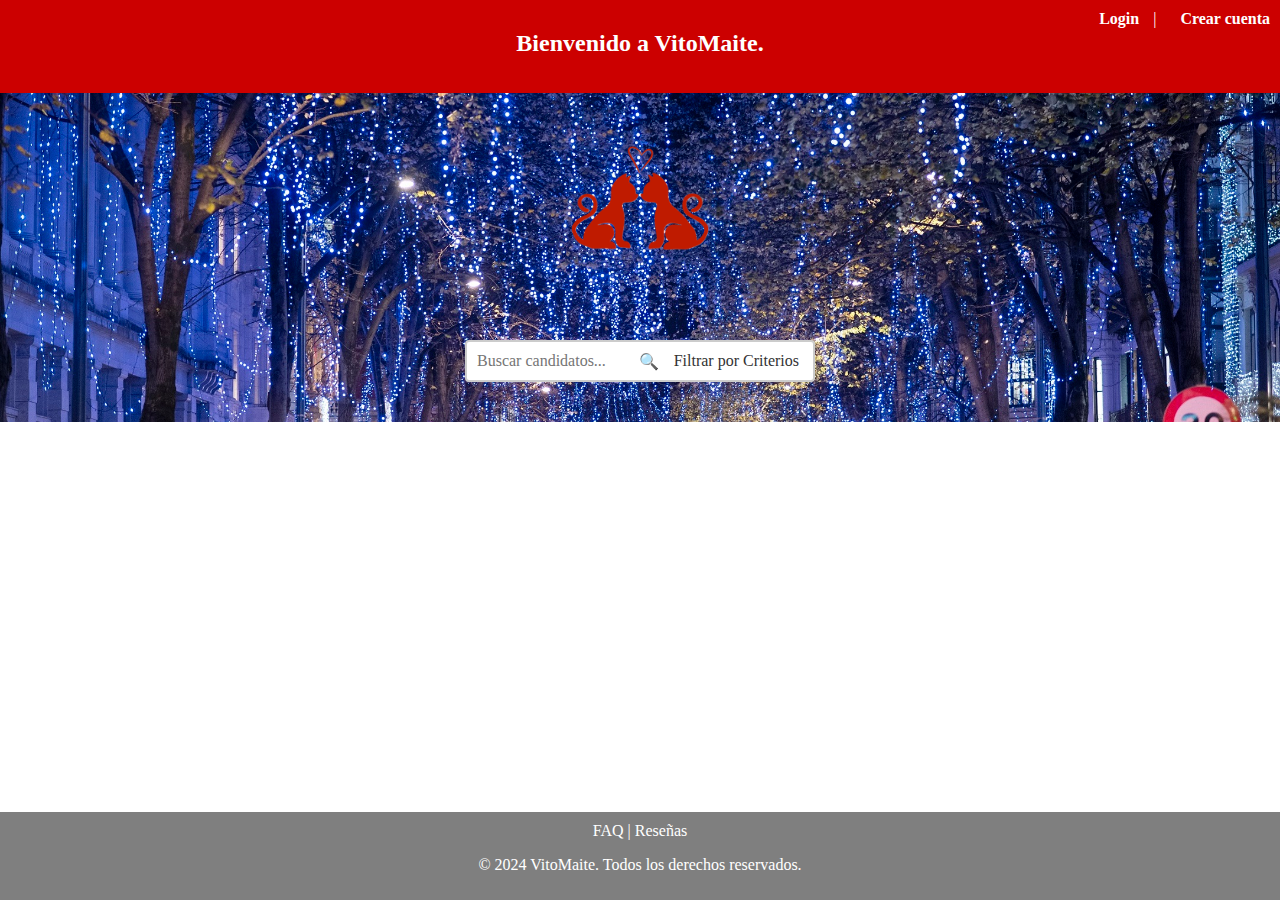
<file: index.html>
<!DOCTYPE html>
<html lang="es">
    <head>
        <meta charset="UTF-8">
        <meta name="viewport" content="width=device-width, initial-scale=1.0">
        <title>VitoMaite - No Registrado</title>
        <link rel="stylesheet" type="text/css" href="css/estilos.css">
        <script src="js/index.js"></script>
        <link rel="icon" type="image/ico" href="img/logo.png"/>
    </head>
    <body>
        <header>
            <h1 class="welcome-header">Bienvenido a VitoMaite.</h1>
            <div class="top-right">
                <a href="#" id="loginBtn">Login</a>
                <span class="divider">|</span>
                <a href="registro.html">Crear cuenta</a>
            </div>
        </header>

        <main>
            <div class="center-content">
                <div class="map-container">
                    <img src="img/map.jpg" alt="Mapa" class="map-image">
                </div>


                
                <img src="img/logo.png" alt="Logo de VitoMaite" class="logo-image">

                <section>
                    <h2>Buscar Candidatos</h2>
                    <form id="searchForm" action="#" method="GET" class="search-container">
                        <div class="search-box">
                            <input type="text" id="searchQuery" name="query" placeholder="Buscar candidatos...">
                            <button type="button" class="search-button" id="searchButton">🔍</button>
                            <button type="button" class="dropdown-button" id="dropdownButton">Filtrar por Criterios</button>
                        </div>
                        <div id="dropdown-content" class="dropdown-content">
                            <div class="slider-container">
                                <p>Fije la edad mínima deseada:</p>
                                <input type="range" id="ageMin" name="ageMin" min="18" max="100" value="18" oninput="updateAgeMin(this.value)">
                                <p>Edad mínima: <span id="min-age-label">18</span></p>
                            </div>
                            <div class="slider-container">
                                <p>Fije la edad máxima deseada:</p>
                                <input type="range" id="ageMax" name="ageMax" min="18" max="100" value="35" oninput="updateAgeMax(this.value)">
                                <p>Edad máxima: <span id="max-age-label">35</span></p>
                            </div>
                            <label for="gender">Género:</label>
                            <div class="gender-options">
                                <label><input type="checkbox" id="hombre" name="gender" value="hombre"> Hombre</label>
                                <label><input type="checkbox" id="mujer" name="gender" value="mujer"> Mujer</label>
                                <label><input type="checkbox" id="otro" name="gender" value="otro"> Otro</label>
                            </div>
                            <label for="ciudad">Ciudad:</label>
                            <div class="city-options">
                                <label><input type="checkbox" id="bilbao" name="ciudad" value="Bilbao"> Bilbao</label>
                                <label><input type="checkbox" id="donostia" name="ciudad" value="Donostia/San Sebastián"> Donostia/San Sebastián</label>
                                <label><input type="checkbox" id="vitoria" name="ciudad" value="Vitoria-Gasteiz"> Vitoria-Gasteiz</label>
                            </div>

                        </div>
                    </form>
                </section>


                <div class="image-gallery"> 

                </div>


        </main>
        <footer>
            <div class="footer-links">
                <span>FAQ</span> | <span>Reseñas</span>
            </div>
            <p>&copy; 2024 VitoMaite. Todos los derechos reservados.</p>
        </footer>



        
        <div id="loginModal">
            <div class="modal-content">
                <span id="closeLoginModalBtn" style="cursor:pointer; float:right;">&times;</span>
                <h1>Iniciar Sesión</h1>
                <form id="loginForm">
                    <label for="username">Email:</label>
                    <input type="text" id="username" name="username" required>

                    <label for="password">Contraseña:</label>
                    <input type="password" id="password" name="password" required>

                    <button type="button" id="loginButton">Aceptar</button>
                    <p>¿No tienes cuenta? <a href="registro.html">Cree tu cuenta aquí.</a></p>
                </form>
            </div>
        </div>


    </body>

</html>
</file>
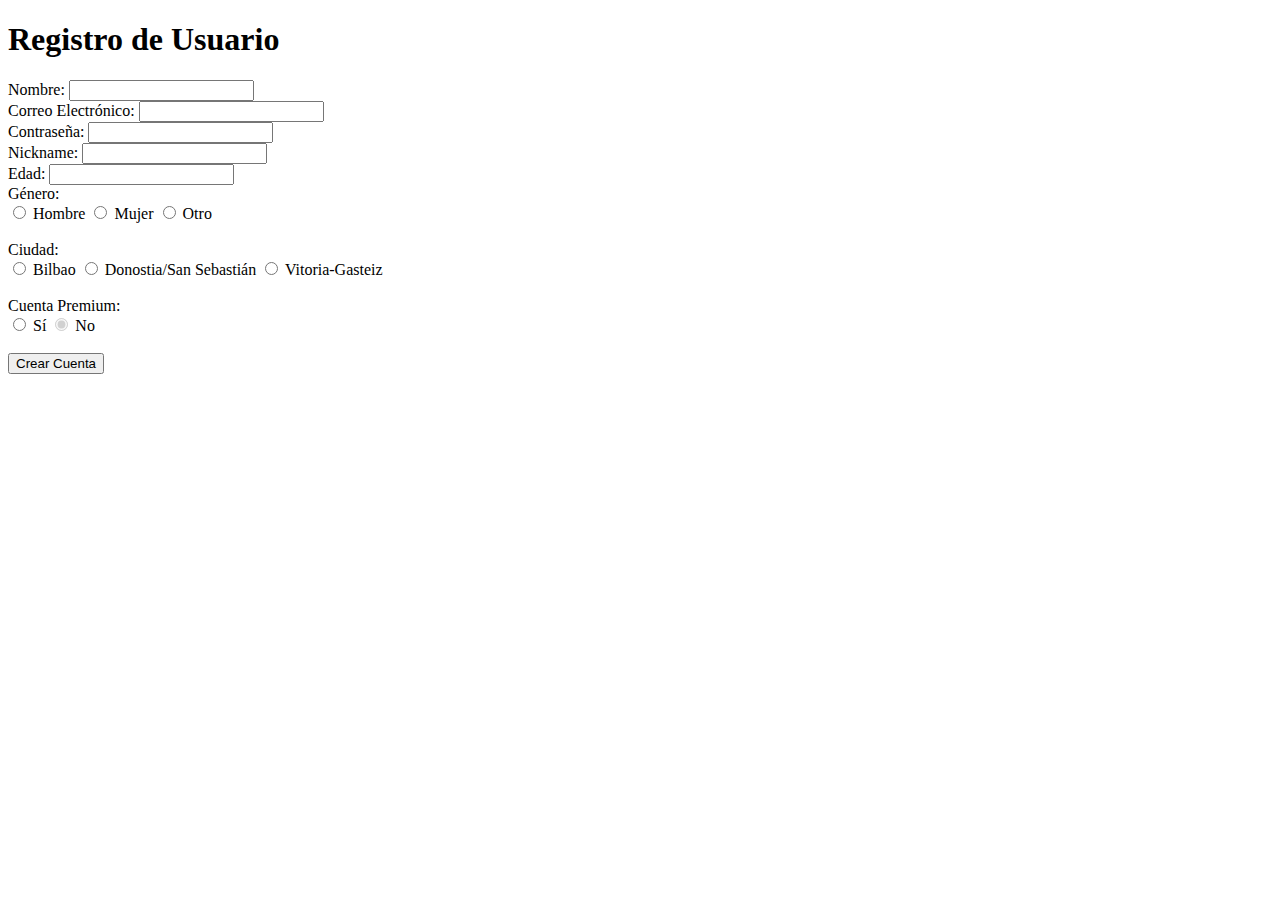
<file: registro.html>
<!DOCTYPE html>
<html lang="es">
    <head>
        <meta charset="UTF-8">
        <meta name="viewport" content="width=device-width, initial-scale=1.0">
        <title>Registro - VitoMaite</title>
        <script src="js/index.js"></script>
            <!--
            function handleFormSubmit(event) {
                event.preventDefault(); // Evita el envío convencional del formulario

                // Aquí podrías manejar el registro, como enviar los datos a un servidor

                // Mostrar el cuadro de diálogo de preferencias
                const preferencesPrompt = confirm("¿Desea introducir más datos acerca de tus preferencias de deportes y hobbies?");
                if (preferencesPrompt) {
                    window.location.href = "agregarDatosDePreferencias.html"; // Redirige a la página de preferencias
                } else {
                    // Redirigir a otra página si no desea continuar
                    window.location.href = "indexNoRegistrado.html"; // Redirigir a la página principal
                }
            }
            -->
            
        
    </head>
    <body>
        <h1>Registro de Usuario</h1>
        <form id="registroForm">
            <label for="name">Nombre:</label>
            <input type="text" id="name" name="name" required>
            <br>
            <!--
            <label for="lastname">Apellidos:</label>
            <input type="text" id="lastname" name="lastname" required>
            <br>
            -->
            <label for="email">Correo Electrónico:</label>
            <input type="email" id="email" name="email" required>
            <br>
            <label for="password">Contraseña:</label>
            <input type="password" id="password" name="password" required>
            <br>
            <label for="nickname">Nickname:</label>
            <input type="text" id="nickname" name="nickname" required>
            <br>
            <label for="age">Edad:</label>
            <input type="number" id="age" name="age" required>
            <br>
            <label>Género:</label>
            <div>
                <label><input type="radio" name="gender" value="hombre"> Hombre</label>
                <label><input type="radio" name="gender" value="mujer"> Mujer</label>
                <label><input type="radio" name="gender" value="otro"> Otro</label>
            </div>
            <br>
            <!--
            <label for="height">Altura:</label>
            <input type="number" id="height" name="height" required>
            <br>
            -->
            <label for="ciudad">Ciudad:</label>
            <div class="city-options">
                <label><input type="radio" id="Bilbao" name="ciudad" value="Bilbao"> Bilbao</label> <!-- type=radio solo permite elegir una opción -->
                <label><input type="radio" id="Donostia" name="ciudad" value="Donostia/San Sebastián"> Donostia/San Sebastián</label>
                <label><input type="radio" id="Vitoria" name="ciudad" value="Vitoria-Gasteiz"> Vitoria-Gasteiz</label>
            </div>
            <br>
            <label>Cuenta Premium:</label>
            <div>
                <label><input type="radio" name="premium" value="si"> Sí</label>
                <label><input type="radio" name="premium" value="no" checked disabled> No</label>
            </div>
            <br>
            
            <!--
            <label>Género de Preferencia:</label>
            <div>
                <label><input type="checkbox" name="preference" value="hombre"> Hombre</label>
                <label><input type="checkbox" name="preference" value="mujer"> Mujer</label>
            </div>
            <br>
            -->
            <button type="submit">Crear Cuenta</button>
            
        </form>
    </body>
</html>
</file>
<file: css/estilos.css>
/* Estilos para el header */
header {
    background-color: #cc0000; /* Rojo */
    padding: 20px 0;
    position: relative;
    margin-bottom: 0; /* Eliminar margen inferior del header */
}

/* Estilos para los enlaces en la parte superior derecha */
.top-right {
    position: absolute;
    top: 10px; /* Posición en la parte superior */
    right: 10px; /* Alineado a la derecha */
}

.top-right a {
    color: white; /* Cambiar a blanco */
    text-decoration: none; /* Eliminar subrayado */
    font-weight: bold;
    margin-left: 10px; /* Espaciado entre enlaces */
}

.top-right a:hover {
    text-decoration: underline; /* Subrayar solo al pasar el mouse */
}

/* Estilo para la barra | entre los enlaces */
.divider {
    color: white;
    margin: 0 10px;
}

body {
    display: flex;
    flex-direction: column;
    min-height: 100vh; /* La altura mínima del body es la altura total de la pantalla */
    margin: 0;
}

main {
    flex: 1; /* El contenido principal toma todo el espacio disponible */
}

footer {
    position: relative; /* Posición relativa para mantenerlo en el flujo del documento */
    z-index: 1; /* Asegura que el footer esté por encima de la imagen de fondo */
    width: 100%; /* Ancho completo */
    background-color: rgba(0, 0, 0, 0.5); /* Fondo semitransparente opcional para mejor visibilidad */
    color: white; /* Texto blanco para contraste */
    text-align: center;
    padding: 10px 0; /* Espaciado vertical */
}

.footer-links a {
    color: #cc0000; /* Asegura que los enlaces sean blancos */
    text-decoration: none; /* Elimina el subrayado de los enlaces */
    font-weight: bold;
    margin: 0 10px; /* Espaciado entre los enlaces */
}

.footer-links a:hover {
    text-decoration: underline; /* Subraya los enlaces al pasar el mouse */
}


.pixelated {
    image-rendering: pixelated; /* Efecto de pixelado */
    width: 150px;
    height: 150px;
}

/* Estilos para centrar el contenido principal */
.center-content {
    text-align: center;
    padding: 20px;
    color: white;
    position: relative;
    z-index: 2; /* Asegura que el contenido se superponga al mapa */
}

/* Ajustes para el logo */
.logo-image {
    display: block;
    margin: 10px auto; /* Logo entre Bienvenido y Buscar */
    width: 150px; /* Ajusta el tamaño del logo */
    z-index: 2; /* Asegura que el logo esté sobre el mapa */
}

/* Contenedor para el cuadro de búsqueda y los botones */
.search-container {
    position: relative;
    display: inline-block;
    margin-top: 0px;
    width: 350px; /* Ajuste de ancho */
    z-index: 2; /* Asegura que se superponga al mapa */
}
/* Contenedor del cuadro de búsqueda */
.search-box {
    position: relative;
    display: flex;
    align-items: center;
    width: 100%; /* Ancho completo */
}

/* Input de texto */
input[type="text"] {
    padding: 10px;
    font-size: 16px;
    width: 100%; /* Ocupa todo el ancho disponible */
    border: 2px solid #ccc;
    border-radius: 4px;
    padding-right: 100px; /* Espacio para los botones */
}

/* Ajuste para el input de email y contraseña en el modal */
#loginModal input[type="text"],
#loginModal input[type="password"] {
    width: 80%; /* Ancho ajustado al 80% */
    padding: 10px; /* Mismo padding */
    font-size: 16px; /* Mismo tamaño de fuente */
    border: 2px solid #ccc; /* Borde igual */
    border-radius: 4px; /* Bordes redondeados */
    margin-bottom: 10px; /* Espaciado entre inputs */
}

/*/* Botón de lupa */
.search-button {
    position: absolute;
    right: 150px; /* Espacio desde el borde derecho */
    top: 50%;
    transform: translateY(-50%);
    background-color: transparent;
    border: none;
    font-size: 16px;
    cursor: pointer;
    color: #333;
}

/* Botón de filtrar */
.dropdown-button {
    position: absolute;
    right: 10px; /* Espacio desde el borde derecho */
    top: 50%;
    transform: translateY(-50%);
    background-color: transparent;
    border: none;
    font-size: 16px;
    cursor: pointer;
    color: #333;
}

/* Estilos para el contenido del dropdown (inicialmente oculto) */
.dropdown-content {
    display: none;
    background-color: #f9f9f9;
    border: 1px solid #ccc;
    margin-top: 10px;
    padding: 10px;
    width: 100%;
    max-height: 250px; /* Limitar altura */
    overflow-y: auto; /* Permitir scroll si el contenido es muy alto */
    text-align: left;
    color: #333;
    z-index: 1000;
}
/* Corregir problemas de clics en el dropdown */
.dropdown-content input[type="checkbox"] {
    z-index: 9000;
    margin-right: 5px; /* Espacio entre el checkbox y el texto */
    pointer-events: auto; /* Asegura que los checkboxes sean clickeables */
}

.dropdown-content input {
    margin: 5px 0;
    color: #333;
}

/* Estilos para el slider de edad */
.slider-container {
    display: flex;
    flex-direction: column;
    margin-bottom: 10px;
    color: #333;
}

input[type="range"] {
    width: 100%; /* Hacer que el slider ocupe todo el ancho */
    
}

/* Estilos para los checkboxes de género */
.gender-options {
    display: flex;
    gap: 15px; /* Espaciado entre las opciones */
    margin-top: 10px;
    color: #333;
}

.gender-options label {
    display: inline-flex;
    align-items: center;
    color: #333;
}

.gender-options input {
    margin-right: 5px;
    color: #333;
}

/* Estilos para el modal */
#loginModal {
    display: none; /* Oculto por defecto */
    position: fixed;
    z-index: 100; /* Asegura que esté encima de todo */
    left: 50%;
    top: 50%;
    transform: translate(-50%, -50%);
    width: 100%;
    height: 100%;
    overflow: auto;
    background-color: rgba(0, 0, 0, 0.4); /* Fondo oscuro */
}
/* Ajustar el formulario de login */
#loginModal form {
    display: flex;
    flex-direction: column; /* Los elementos estarán uno debajo del otro */
    align-items: flex-start; /* Alinea a la izquierda los campos */
}

/* Los inputs ocuparán todo el ancho disponible */
#loginModal input[type="text"],
#loginModal input[type="password"] {
    width: 90%; /* Ancho completo */
    margin-bottom: 15px; /* Espacio entre los campos */
}

/* Asegurar que las etiquetas también estén en línea aparte */
#loginModal label {
    display: block; /* Asegura que las etiquetas estén en una línea separada */
    margin-bottom: 5px; /* Espacio entre la etiqueta y el input */
}

.modal-content {
    background-color: #fff;
    margin: auto;
    padding: 20px;
    border: 1px solid #888;
    border-radius: 8px;
    width: 30%; /* Ajustamos el tamaño a un 30% de la ventana */
    max-width: 300px; /* Tamaño máximo para que no sea muy grande */
    text-align: center;
}

.image-gallery {
    display: flex; /* Usar flexbox para alinear en fila */
    justify-content: center; /* Centrar las imágenes horizontalmente */
    flex-wrap: wrap; /* Permitir que se ajusten si no hay espacio */
    margin-top: 20px; /* Espaciado superior si es necesario */
    position: relative;
    z-index: 2; /* Asegura que las imágenes estén sobre el mapa */
}

.image-container {
    position: relative; /* Necesario para que el candado se superponga correctamente */
    display: inline-block;
    text-align: center; /* Centra el nombre de usuario debajo de la imagen */
    margin: 10px;
    
}



/* Estilos para la imagen del usuario */
.user-image {
    width: 200px; /* Ajusta el tamaño de la foto del usuario */
    height: auto; /* Mantiene la proporción */
    position: relative; /* Mantiene la imagen como el fondo */
    z-index: 1; /* Imagen por debajo del candado */
}

/* Estilos para la imagen del candado */
.lock-image {
    position: absolute; /* Se posiciona sobre la imagen del usuario */
    top: 0; /* Alineado en la parte superior de la imagen */
    left: 0;/* Alineado a la izquierda de la imagen */
    bottom: 10px;
    width: 100%; /* El candado cubrirá toda la imagen del usuario */
    height: 100%; /* Mantiene la proporción */
    z-index: 2; /* Asegúrate de que el candado esté por encima de la imagen */
}

.dropdown-content label {
    
    display: block;
    margin-top: 10px;
}

.dropdown-content select {
    width: 100%; /* Ajusta al ancho del contenedor */
    margin-top: 5px;
}

.modal {
    display: none; /* Oculto por defecto */
    position: fixed;
    z-index: 100; /* Encima de todo */
    left: 0;
    top: 0;
    width: 100%;
    height: 100%;
    overflow: auto;
    background-color: rgba(0, 0, 0, 0.4); /* Fondo oscuro */
    justify-content: center;
    align-items: center;
}

.modal-content {
    background-color: #fefefe;
    margin: 15% auto;
    padding: 20px;
    border: 1px solid #888;
    width: 80%;
    max-width: 400px;
    border-radius: 8px;
}

/* Cambios realizados para el mapa de fondo */
html, body {
    height: 100%; /* Altura completa de la pantalla */
    margin: 0;
    padding: 0;
    display: flex;
    flex-direction: column; /* Organiza el contenido en columnas */
}

.map-container {
    position: absolute;
    top: 0;
    left: 0;
    width: 100%;
    height: 100%; /* Hace que la imagen ocupe toda la altura del viewport */
    z-index: 1; /* El mapa estará en el fondo */
}



.logo-image, .search-container, .center-content {
    position: relative;
    z-index: 2; /* Asegura que estos elementos se muestren sobre el mapa */
}

.enlarged-image {
    width: 80%; /* Imagen más pequeña al abrirse */
    height: auto; /* Mantiene la proporción */
    display: block;
    margin: 0 auto;
}

.map-image {
    width: 100%;
    height: 100%;
    object-fit: cover; /* Esto asegura que la imagen cubra todo el fondo */
    z-index: 1;
}
.welcome-header {
    color: white; /* Color del texto */
    text-align: center; /* Centrar el texto */
    margin-top: 10px; /* Margen superior para separar del menú */
    font-size: 24px; /* Tamaño de fuente */
    font-weight: bold; /* Negrita */
}
#closeModal {
    color: black; /* Hace que la "X" sea negra */
    font-size: 24px; /* Si deseas ajustar el tamaño */
}

#closeModal:hover {
    color: red; /* Cambia de color cuando pasas el ratón (opcional) */
}


.user-name {
    color:black;
    margin-top: 10px; /* Ajusta el margen superior si es necesario */
    text-decoration: underline;
    text-decoration-color: black;
    font-weight: bold; /* Negrita para mayor visibilidad */
    font-size: 16px; /* Ajusta el tamaño de la fuente si es necesario */
    text-align: center; /* Centra el texto */
    position: relative; /* No debe ser afectado por el candado */
    z-index: 3; /* Asegura que el nombre de usuario esté encima de todo */
}

.user-namePr {
    margin-top: 10px; /* Ajusta el margen superior si es necesario */
    text-decoration: underline;
    text-decoration-color: black;
    color: white; /* Cambia el color del texto a negro */
    font-weight: bold; /* Negrita para mayor visibilidad */
    font-size: 16px; /* Ajusta el tamaño de la fuente si es necesario */
    text-align: center; /* Centra el texto */
    position: relative; /* No debe ser afectado por el candado */
    z-index: 3; /* Asegura que el nombre de usuario esté encima de todo */
}




.user-ciudad {
    font-size: 14px;  /* Tamaño de la fuente */
    color: white;      /* Color del texto */
    position: relative; /* Aseguramos que esté en el flujo normal del contenedor */
    z-index: 3;        /* Aseguramos que esté por encima del candado pero debajo del nombre de usuario */
    margin-top: 5px;   /* Espacio arriba */
    text-align: center; /* Centrar el texto */
}
.user-photo-container {
    width: 30px;
    height: 30px;
    border-radius: 50%; /* Circular */
    background-color: #ccc; /* Fondo gris si no hay imagen */
    display: inline-block;
    margin-right: 10px; /* Espacio entre la imagen y el texto */
    position: relative; /* Para que el z-index funcione */
    z-index: 10; /* Ajusta según necesites para que esté encima del header */
}

.user-photo {
    width: 100%;
    height: 100%;
    border-radius: 50%; /* Imagen circular */
}

#editProfileModal {
    display: none;
    position: fixed;
    z-index: 1000;
    left: 0;
    top: 0;
    width: 100%;
    height: 100%;
    overflow: auto;
    background-color: rgba(0, 0, 0, 0.5); /* Fondo oscuro */
    display: flex;
    justify-content: center;
    align-items: center;
}

#editProfileModal .modal-content {
    background-color: #fff;
    padding: 20px;
    border-radius: 10px;
    box-shadow: 0 5px 15px rgba(0, 0, 0, 0.3);
    width: 90%;
    max-width: 500px;
    box-sizing: border-box;
    text-align: center;
    position: relative; /* Para posicionar el botón de cierre */
}

#editProfileModal .modal-content h2 {
    font-size: 1.5em;
    margin-bottom: 15px;
}

#editProfileModal .form-group {
    margin-bottom: 15px;
    text-align: left; /* Alinea todo el grupo de formulario a la izquierda */
}

#editProfileModal .modal-content label {
    display: block; /* Asegura que las etiquetas estén en su propia línea */
    margin-bottom: 5px; /* Espacio entre la etiqueta y el campo de entrada */
}

#editProfileModal .modal-content input {
    width: 70%; /* Ocupa el ancho completo del contenedor */
    padding: 10px;
    border: 1px solid #ccc;
    border-radius: 5px;
    box-sizing: border-box; /* Asegura que el padding no expanda el input */
}

#editProfileModal .modal-content button {
    background-color: #cc0000;
    color: #fff;
    border: none;
    padding: 10px 20px;
    cursor: pointer;
    border-radius: 5px;
    font-size: 1em;
}

#editProfileModal .modal-content button:hover {
    background-color: #0056b3;
}

#editProfileModal .modal-content span {
    font-size: 1.5em;
    cursor: pointer;
    position: absolute;
    right: 20px;
    top: 20px;
}
.city-option {
    display: flex; /* Alinea el checkbox y la etiqueta en una fila */
    align-items: center; /* Alinea verticalmente el checkbox y la etiqueta */
    margin-bottom: 10px; /* Espaciado entre cada opción de ciudad */
    justify-content: flex-start; /* Alinea el contenido hacia la izquierda */
}

.city-option input {
    margin-right: 5px; /* Espacio entre el checkbox y la etiqueta */
}
.city-option label {
    display: inline-block;
    white-space: nowrap; /* Evita que el texto se divida en varias líneas */
    margin: 0; /* Elimina cualquier margen que cause desplazamiento */
}

.successModal {
        position: fixed;
        z-index: 2000; /* Encima del modal de edición de perfil */
        left: 0;
        top: 0;
        width: 100%;
        height: 100%;
        overflow: auto;
        background-color: rgba(0, 0, 0, 0.4);
        display: flex;
        justify-content: center;
        align-items: center;
    }

    .successModal-content {
        background-color: #fefefe;
        padding: 20px;
        border: 1px solid #888;
        border-radius: 8px;
        width: 250px; /* Tamaño ajustado */
        max-width: 300px; /* Tamaño máximo */
        box-shadow: 0 5px 15px rgba(0, 0, 0, 0.3);
        text-align: center;
    }

    #closeSuccessModalBtn:hover {
        background-color: #cc0000;
    }
    
    #editHobbiesModal {
    display: none;
    position: fixed;
    z-index: 1000;
    left: 0;
    top: 0;
    width: 100%;
    height: 100%;
    overflow: auto;
    background-color: rgba(0, 0, 0, 0.5); /* Fondo oscuro */
    display: flex;
    justify-content: center;
    align-items: center;
}

#editHobbiesModal .modal-content {
    background-color: #fff;
    padding: 20px;
    border-radius: 10px;
    box-shadow: 0 5px 15px rgba(0, 0, 0, 0.3);
    width: 90%;
    max-width: 500px;
    box-sizing: border-box;
    text-align: center;
    position: relative; /* Para posicionar el botón de cierre */
}

#editHobbiesModal .modal-content h2 {
    font-size: 1.5em;
    margin-bottom: 15px;
    color: black; /* Letra en color negro */
}

.hobby-options1 {
    text-align: left;
    margin-bottom: 15px;
    display: block;
    height: auto;
    overflow: visible;
}

.hobby-options1 label {
    display: block; /* Alinea cada hobby en una nueva línea */
    color: black; /* Letra en color negro */
    margin-bottom: 5px;
}

#editHobbiesModal .modal-content button {
    background-color: #cc0000;
    color: #fff;
    border: none;
    padding: 10px 20px;
    cursor: pointer;
    border-radius: 5px;
    font-size: 1em;
}

#editHobbiesModal .modal-content button:hover {
    background-color: #0056b3;
}

/* Estilos para el modal */
#userProfileModal .modal-content {
    font-family: 'Times New Roman', Times, serif;
    color: black; /* Color negro para la letra */
}

/* Estilo para el nombre de usuario */
#profileNickname {
    font-size: 24px;
    font-weight: bold;
    color: black;
}

/* Estilo para la ciudad */
#profileCity {
    font-size: 18px;
    color: black;
}

/* Estilo para la edad */
#profileAge {
    font-size: 18px;
    color: black;
}

/* Estilo para los hobbies */
#profileHobbies {
    font-size: 16px;
    color: black;
}

/* Estilos para los botones en el modal de opciones de perfil */
#profileModal .modal-content a {
    display: block; /* Muestra los enlaces como bloques para que sean botones */
    background-color: #cc0000; /* Color de fondo rojo */
    color: white; /* Color del texto blanco */
    padding: 10px 15px; /* Espaciado interno */
    text-align: center; /* Centra el texto */
    text-decoration: none; /* Elimina el subrayado */
    margin-bottom: 10px; /* Espaciado entre botones */
    border-radius: 5px; /* Bordes redondeados */
    font-weight: bold; /* Texto en negrita */
}

/* Efecto hover para los botones */
#profileModal .modal-content a:hover {
    background-color: #990000; /* Rojo más oscuro al pasar el cursor */
}

/* General */
body, p, li, span, input, button, select, textarea, h1, h2, h3, h4, h5, h6 {
    font-family: 'Times New Roman', Times, serif;
}

/* Modal de opciones de perfil */
#profileModal .modal-content a {
    font-family: 'Times New Roman', Times, serif;
}

/* Modales de edición de perfil y hobbies */
#editProfileModal .modal-content, #editHobbiesModal .modal-content {
    font-family: 'Times New Roman', Times, serif;
}

/* Listas de visitas y likes */
#visitasList, #likesList, #likesDList {
    font-family: 'Times New Roman', Times, serif;
}
/* Tamaño y estilo del contenedor del mapa */
.map-google-container {
    display: flex;
    justify-content: center;
    align-items: center;
    height: 100vh; /* Altura de la pantalla */
}

#mapa-google {
    height: 00px; /* Altura del mapa */
    width: 800px;  /* Anchura del mapa */
    border: 1px solid #ccc; /* Bordes para diferenciarlo */
}

/* Estilo para la InfoWindow (personalizado) */
.google-info-window {
    font-size: 14px;
}

.google-info-window strong {
    font-weight: bold;
}
/* Estilo del botón de volver */
#volverBtnG button {
    background-color: white;
    color: black;
    padding: 10px 20px;
    border-radius: 5px;
    cursor: pointer;
    font-size: 16px;
    text-transform: uppercase;
}

/* Cambiar el color del botón al pasar el mouse */
#volverBtnG button:hover {
    background-color: black;
    color: white;
}
</file>
